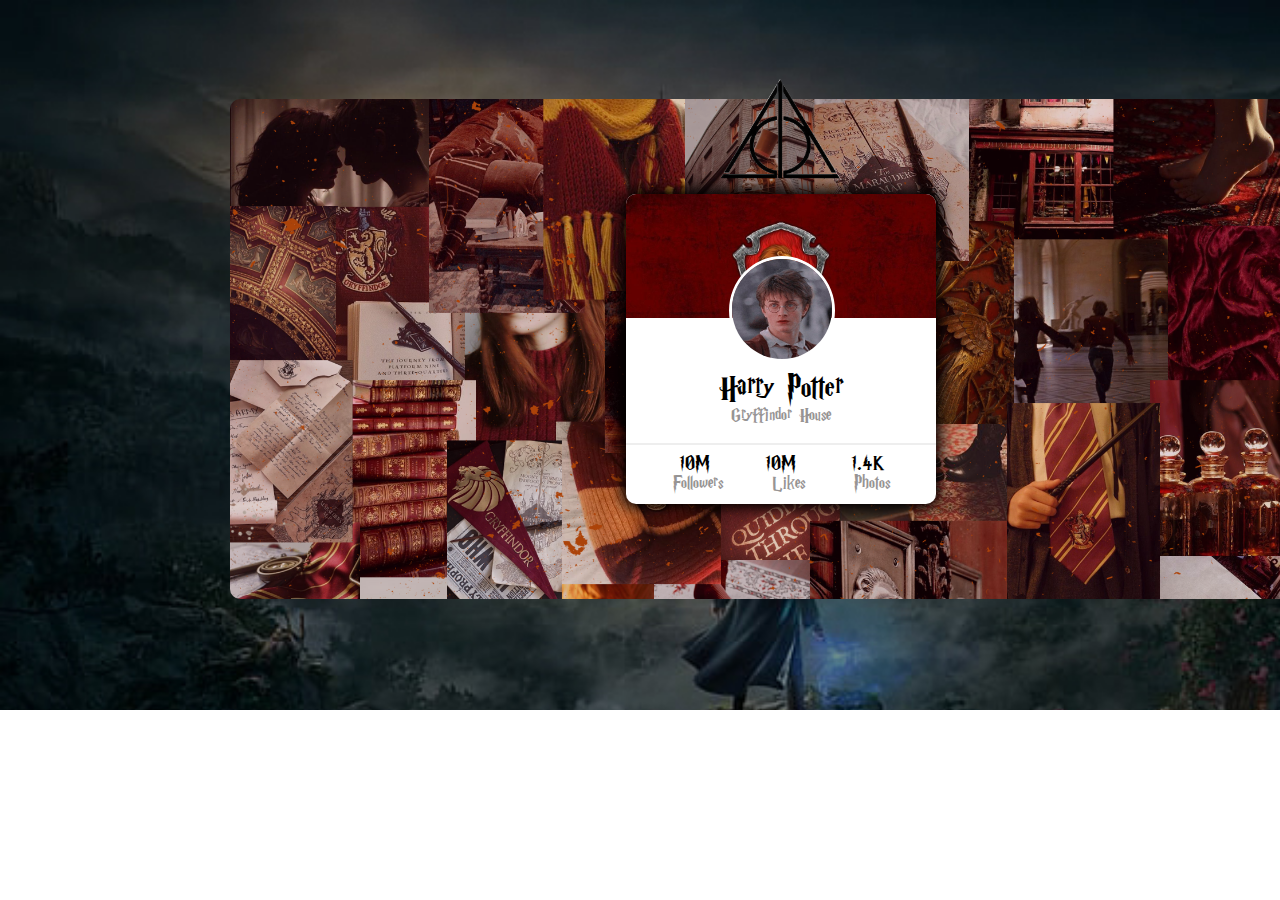
<file: html/index.html>
<!DOCTYPE html>
<html lang="en">
    <head>
        <meta charset="UTF-8">
        <title> Challenge Two (Harry Potter) </title>
        <link rel="stylesheet" href="../css/main.css">
        <style></style>
    </head>
    <body>
        <div class="HP">
            <div class="backg">
                <div class="n-img-HP">
                    <button type="button" class="btn">
                        <div class="borB"></div>
                        <a href="../html/index-2.html" title="a1"><img src="../img/tato.png" title="Move To Draco Malfoy 1"></a>
                        <a href="../html/index-2.html" title="a2"><img src="../img/HP/tat sly 2.png" title="Move To Draco Malfoy"></a>
                        
                    </button>
                    <main class="main-HP">
                        <header class="header-HP"></header>
                        <section class="section-HP">
                            <h1>Harry Potter</h1>
                            <p>Gryffindor House</p>
                        </section>
                        <aside class="aside-HP"><img src="../img/HP/☆ Harry Potter ☆.jpg" alt="Harry Potter" width="100px" height="100px"></aside>
                        <hr>
                        <footer class="footer-HP">
                            <ul class="ul1">
                                <li><marks>10M</marks></li>
                                <li><marks>10M</marks></li>
                                <li><marks>1.4K</marks></li>
                            </ul>
                            <br>
                            <ul class="ul2">
                                <li id="li1"><span>Followers</span></li>
                                <li id="li2"><span>Likes</span></li>
                                <li id="li3"><span>Photos</span></li>
                            </ul>
                        </footer>
                    </main>
                </div>
            </div>
        </div>
    </body>
</html>
</file>
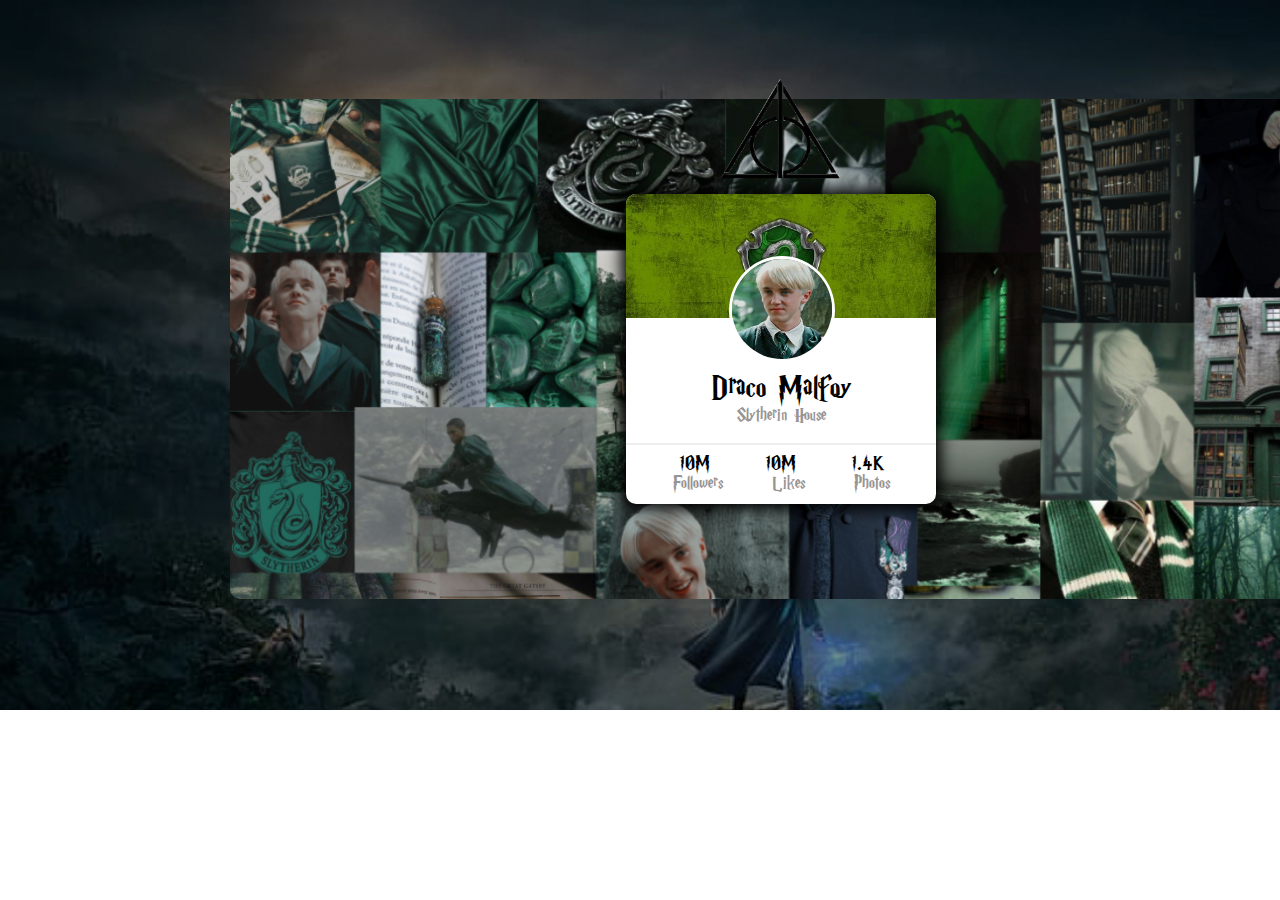
<file: html/index-2.html>
<!DOCTYPE html>
<html lang="en">
    <head>
        <meta charset="UTF-8">
        <title> Challenge Two (Draco Malfoy) </title>
        <link rel="stylesheet" href="../css/main-2.css">
        <style></style>
    </head>
    <body>
        <div class="DM">
            <div class="backg-DM">
                <div class="n-img-DM">
                    <button type="button" class="btn">
                        <div class="borB"></div>
                        <a href="../html/index.html" title="a1"><img src="../img/tato.png" title="Move To Harry Potter 1"></a>
                        <a href="../html/index.html" title="a2"><img src="../img/DM/tat gry 2.png" title="Move To Harry Potter"></a>
                    </button>
                    <main class="main-DM">
                        <header class="header-DM"></header>
                        <section class="section-DM">
                            <h1>Draco Malfoy</h1>
                            <p>Slytherin House</p>
                        </section>
                        <aside class="aside-DM"><img src="../img/DM/download (1).jpg" alt="Draco Malfoy" width="100px" height="100px"></aside>
                        <hr>
                        <footer class="footer-DM">
                            <ul class="ul1">
                                <li><marks>10M</marks></li>
                                <li><marks>10M</marks></li>
                                <li><marks>1.4K</marks></li>
                            </ul>
                            <br>
                            <ul class="ul2">
                                <li id="li1"><span>Followers</span></li>
                                <li id="li2"><span>Likes</span></li>
                                <li id="li3"><span>Photos</span></li>
                            </ul>
                        </footer>
                    </main>
                </div>
            </div>
        </div>
    </body>
</html>
</file>
<file: css/main.css>
/* --------------------------Foonts-------------------------- */
@font-face {
    font-family: HarryP;
    src: url("../HP Fonts/harry-p-font/HarryP-MVZ6w.ttf");
    font-weight: bold;
}
@font-face {
    font-family: HarryP2;
    src: url("../HP Fonts/story-maker-gt-font/StoryMakerGtDemo-ALEW7.otf");
    font-weight: bold;
}
@font-face {
    font-family: HarryP3;
    src: url("../HP Fonts/magic-owl-font/MagicOwlPersonalUse-WyO0O.otf");
    font-weight: bold;
}

*::selection{
    background-color: #cc1e1e;
    color: black;
}
body{
    margin: 0;
    padding: 0;
    text-align: center;
    font-family: HarryP;
}
.backg{
    background-image: url("../img/hogwarts-legacy.jpg");
    background-repeat: no-repeat;
    background-size: cover;
    width: 1536px;
    height: 710px;
}

/* ------------------------------- Harry Potter -------------------------------- */

/* ---------------------------- btn --------------------------- */
.btn{
    background-color: transparent;
    border: none;
    display: inline-block;
    position: absolute;
    top: -20px;
    left: 490px;
    width: 120px;
    height: 100px;
}
img[title="Move To Draco Malfoy 1"],img[title="Move To Draco Malfoy"]{
    width: 120px;
    height: 100px;
}
a{
    display: inline-block;
    position: absolute;
    width: 120px;
    height: 100px;
    top: 0px;
    left: 0px;
}
a[title="a2"] {display: none;}

.btn:hover a[title="a2"]{
    display: inline-block;
}
.borB{
    background-color: transparent;
    border: none;
    display: inline-block;
    position: absolute;
    top: 40px;
    left: 35px;
    width: 50px;
    height: 50px;
    border-radius: 50%;
}

.btn:hover .borB{box-shadow: 0px 0px 40px 20px #106e0c, 0px 0px 50px 25px black;}

/* ------------------- small background-HP ---------------- */
.n-img-HP{
    background-image: url("../img/HP/Gryffindor 2.png");
    background-size: cover;
    position: relative;
    width: 1100px;
    height: 500px;
    border-radius: 10px;
    top: 14%;
    left: 15%;
}
.n-img-HP::before{
    content: "";
    background-color: rgba(0, 0, 0, 0.767);
    position: absolute;
    width: 1100px;
    height: 500px;
    border-radius: 10px;
    top: 0;
    left: 0;
    opacity: 0.7;
    visibility: hidden;
}
.n-img-HP:hover:before{
    visibility: visible;
}

/* ------------------------ Main-HP --------------------------- */
.main-HP{
    background-color: #FFF;
    width: 310px;
    height: 310px;
    border-radius: 10px;
    position: absolute;
    left: 36%;
    top: 19%;
    box-shadow: 0px 0px 15px 5px black;
    
}
.main-HP:hover{
    box-shadow: 0px 0px 40px 20px #840e0e, 0px 0px 50px 25px black;
}

.main-HP:hover .n-img-HP::before {
    visibility: visible;
}
.header-HP{
    background-image: url("../img/HP/Books Gryffindors.jpg");
    background-size: cover;
    background-repeat: no-repeat;
    border-radius: 10px 10px 0 0;
    width: 100%;
    height: 40%;
}
.section-HP{
    width: 100%;
    height: 20%;
    line-height: 3px;
    margin-top: 70px;
    margin-bottom: -15px;
}
.section-HP h1{font-size: 35px;}
.section-HP h1:hover{
    cursor: pointer;
    text-shadow: 2px 2px 2px #9e1111;
}
.aside-HP{
    position: absolute;
    top: 20%;
    left: 33%;
    border: 3px solid #FFF;
    border-radius: 50%;
}
img[alt="Harry Potter"]{
    border-radius: 50%;
}
ul{
    list-style: none;
    display: inline;
    margin: 5px;
    padding: 3px;
}
.ul1 li{
    display: inline;
    margin: 25px;
}
.ul2 li{
    display: inline;
}

marks{
    font-size: 21px;
    font-weight: 900;
}
span{margin: 22px;}
p, span{
    font-weight: 100;
    color: #979494;
    font-size: 20px;
    color: #979494;
}
.section-HP p:hover{
    color: #9e1111;
}
hr{
    border: 0.5px solid #eee;
}
</file>
<file: css/main-2.css>
/* --------------------------Foonts-------------------------- */
@font-face {
    font-family: HarryP;
    src: url("../HP Fonts/harry-p-font/HarryP-MVZ6w.ttf");
    font-weight: bold;
}
@font-face {
    font-family: HarryP2;
    src: url("../HP Fonts/story-maker-gt-font/StoryMakerGtDemo-ALEW7.otf");
    font-weight: bold;
}
@font-face {
    font-family: HarryP3;
    src: url("../HP Fonts/magic-owl-font/MagicOwlPersonalUse-WyO0O.otf");
    font-weight: bold;
}

*::selection{
    background-color: #12860c;
    color: black;
}
body{
    margin: 0;
    padding: 0;
    text-align: center;
    font-family: HarryP;
}
.backg-DM{
    background-image: url("../img/hogwarts-legacy.jpg");
    background-repeat: no-repeat;
    background-size: cover;
    width: 1536px;
    height: 710px;
}

/* ------------------------------- Draco Malfoy -------------------------------- */

/* ---------------------------- btn --------------------------- */
.btn{
    background-color: transparent;
    border: none;
    display: inline-block;
    position: absolute;
    top: -20px;
    left: 490px;
    width: 120px;
    height: 100px;
}
img[title="Move To Harry Potter 1"],img[title="Move To Harry Potter"]{
    width: 120px;
    height: 100px;
}
a{
    display: inline-block;
    position: absolute;
    width: 120px;
    height: 100px;
    top: 0px;
    left: 0px;
}
a[title="a2"] {display: none;}

.btn:hover a[title="a2"]{
    display: inline-block;
}
.borB{
    background-color: transparent;
    border: none;
    display: inline-block;
    position: absolute;
    top: 40px;
    left: 35px;
    width: 50px;
    height: 50px;
    border-radius: 50%;
}

.btn:hover .borB{box-shadow: 0px 0px 40px 20px #840e0e, 0px 0px 50px 25px black;}

/* ------------------- small background-DM ---------------- */
.n-img-DM{
    background-image: url("../img/DM/slytherin 1.png");
    background-size: cover;
    position: relative;
    width: 1100px;
    height: 500px;
    border-radius: 10px;
    top: 14%;
    left: 15%;
}
.n-img-DM::before{
    content: "";
    background-color: rgba(0, 0, 0, 0.767);
    position: absolute;
    width: 1100px;
    height: 500px;
    border-radius: 10px;
    top: 0;
    left: 0;
    opacity: 0.7;
    visibility: hidden;
}
.n-img-DM:hover:before{
    visibility: visible;
}
/* ------------------------ Main-DM --------------------------- */
.main-DM{
    background-color: #FFF;
    width: 310px;
    height: 310px;
    border-radius: 10px;
    position: absolute;
    left: 36%;
    top: 19%;
    box-shadow: 0px 0px 15px 5px black;
    
}
.main-DM:hover{
    box-shadow: 0px 0px 40px 20px #106e0c, 0px 0px 50px 25px black;
}

.main-DM:hover .n-img-DM::before {
    visibility: visible;
}
.header-DM{
    background-image: url("../img/DM/Books Slytherin.jpg");
    background-size: cover;
    background-repeat: no-repeat;
    border-radius: 10px 10px 0 0;
    width: 100%;
    height: 40%;
}
.section-DM{
    width: 100%;
    height: 20%;
    line-height: 3px;
    margin-top: 70px;
    margin-bottom: -15px;
}
.section-DM h1{font-size: 35px;}
.section-DM h1:hover{
    cursor: pointer;
    text-shadow: 2px 2px 2px #179611;
}
.aside-DM{
    position: absolute;
    top: 20%;
    left: 33%;
    border: 3px solid #FFF;
    border-radius: 50%;
}
img[alt="Draco Malfoy"]{
    border-radius: 50%;
}
ul{
    list-style: none;
    display: inline;
    margin: 5px;
    padding: 3px;
}
.ul1 li{
    display: inline;
    margin: 25px;
}
.ul2 li{
    display: inline;
}

marks{
    font-size: 21px;
    font-weight: 900;
}
span{margin: 22px;}
p, span{
    font-weight: 100;
    color: #979494;
    font-size: 20px;
    color: #979494;
}
.section-DM p:hover{
    color: #12860c;
}
hr{
    border: 0.5px solid #eee;
}
</file>
